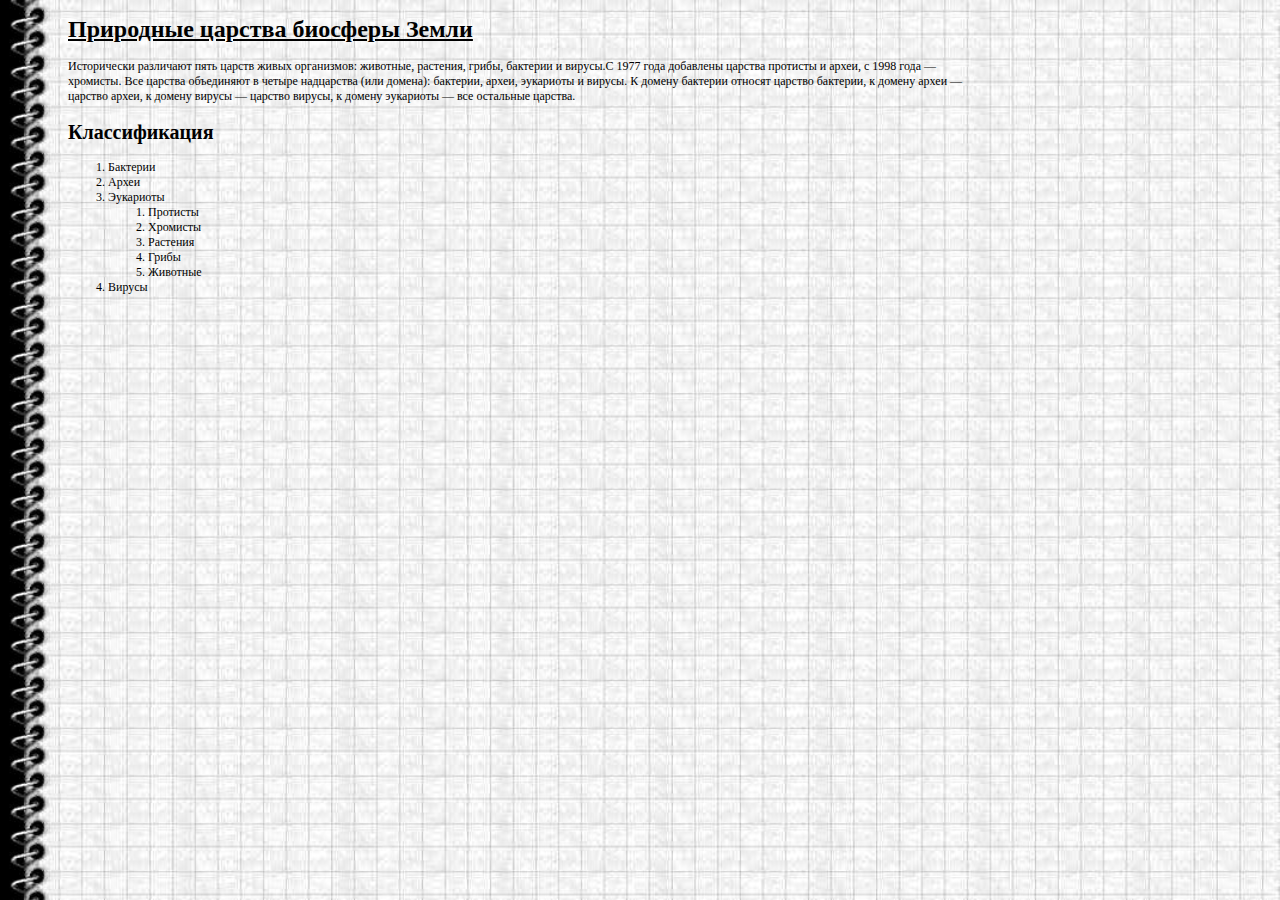
<file: lesson2/index.html>
<!DOCTYPE html>
<html lang="en">
<head>
    <meta charset="UTF-8">
    <HEAD>
 <TITLE>Биосфера - Природные царства</TITLE>
        <link rel="stylesheet" href="css/main1.css">
        <link rel="stylesheet" href="css/main2.css">

 </HEAD>
 <BODY>
    <h1>Природные царства биосферы Земли</h1>
    <p>Исторически различают пять царств живых организмов: животные, растения, грибы, бактерии и вирусы.С 1977 года добавлены царства протисты и археи, с 1998 года — хромисты.
Все царства объединяют в четыре надцарства (или домена): бактерии, археи, эукариоты и вирусы. К домену бактерии относят царство бактерии, к домену археи — царство археи, к домену вирусы — царство вирусы, к домену эукариоты — все остальные царства.
 </p>
    <h2>Классификация</h2>
    <ol>
        <li><a href="bakteri.html">Бактерии</a></li>
        <li><a href="archea.html">Археи</a></li>
        <li>Эукариоты</li>
        <ol>
            <li><a href="Protisti.html">Протисты</a></li>
            <li><a href="Xromisti.html">Хромисты</a></li>
            <li><a href="Plants.html">Растения</a></li>
            <li><a href="Mushrooms.html">Грибы</a></li>
            <li><a href="fauna.html">Животные</a></li>
        </ol>
        <li><a href="Virus.html">Вирусы</a></li>
    </ol>

</BODY>
</HTML>
</file>
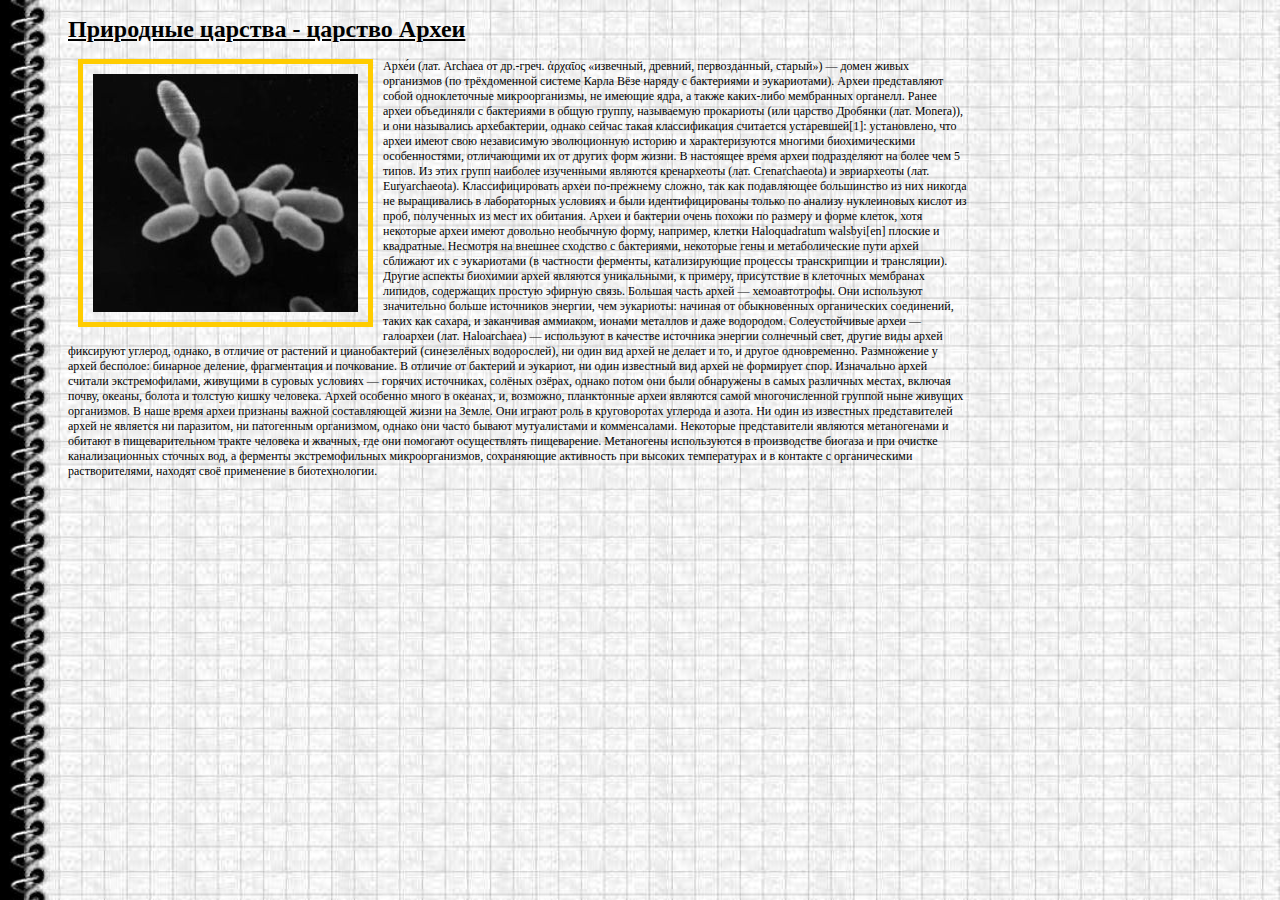
<file: lesson2/archea.html>
<!doctype html>
<html lang="en">
<head>
    <meta charset="UTF-8">
    <meta name="viewport"
          content="width=device-width, user-scalable=no, initial-scale=1.0, maximum-scale=1.0, minimum-scale=1.0">
    <meta http-equiv="X-UA-Compatible" content="ie=edge">
    <link rel="stylesheet" href="css/main1.css">
    <link rel="stylesheet" href="css/main2.css">
    <title>Археи</title>
</head>
<body>
<h1>Природные царства - царство Археи</h1>
    <p><img src="static/archea.jpg" align="left">Архе́и (лат. Archaea от др.-греч. ἀρχαῖος «извечный, древний, первозданный, старый») — домен живых организмов (по трёхдоменной системе Карла Вёзе наряду с бактериями и эукариотами). Археи представляют собой одноклеточные микроорганизмы, не имеющие ядра, а также каких-либо мембранных органелл.
Ранее археи объединяли с бактериями в общую группу, называемую прокариоты (или царство Дробянки (лат. Monera)), и они назывались архебактерии, однако сейчас такая классификация считается устаревшей[1]: установлено, что археи имеют свою независимую эволюционную историю и характеризуются многими биохимическими особенностями, отличающими их от других форм жизни.
В настоящее время археи подразделяют на более чем 5 типов. Из этих групп наиболее изученными являются кренархеоты (лат. Crenarchaeota) и эвриархеоты (лат. Euryarchaeota). Классифицировать археи по-прежнему сложно, так как подавляющее большинство из них никогда не выращивались в лабораторных условиях и были идентифицированы только по анализу нуклеиновых кислот из проб, полученных из мест их обитания.
Археи и бактерии очень похожи по размеру и форме клеток, хотя некоторые археи имеют довольно необычную форму, например, клетки Haloquadratum walsbyi[en] плоские и квадратные. Несмотря на внешнее сходство с бактериями, некоторые гены и метаболические пути архей сближают их с эукариотами (в частности ферменты, катализирующие процессы транскрипции и трансляции). Другие аспекты биохимии архей являются уникальными, к примеру, присутствие в клеточных мембранах липидов, содержащих простую эфирную связь. Большая часть архей — хемоавтотрофы. Они используют значительно больше источников энергии, чем эукариоты: начиная от обыкновенных органических соединений, таких как сахара, и заканчивая аммиаком, ионами металлов и даже водородом. Солеустойчивые археи — галоархеи (лат. Haloarchaea) — используют в качестве источника энергии солнечный свет, другие виды архей фиксируют углерод, однако, в отличие от растений и цианобактерий (синезелёных водорослей), ни один вид архей не делает и то, и другое одновременно. Размножение у архей бесполое: бинарное деление, фрагментация и почкование. В отличие от бактерий и эукариот, ни один известный вид архей не формирует спор.
Изначально архей считали экстремофилами, живущими в суровых условиях — горячих источниках, солёных озёрах, однако потом они были обнаружены в самых различных местах, включая почву, океаны, болота и толстую кишку человека. Архей особенно много в океанах, и, возможно, планктонные археи являются самой многочисленной группой ныне живущих организмов. В наше время археи признаны важной составляющей жизни на Земле. Они играют роль в круговоротах углерода и азота. Ни один из известных представителей архей не является ни паразитом, ни патогенным организмом, однако они часто бывают мутуалистами и комменсалами. Некоторые представители являются метаногенами и обитают в пищеварительном тракте человека и жвачных, где они помогают осуществлять пищеварение. Метаногены используются в производстве биогаза и при очистке канализационных сточных вод, а ферменты экстремофильных микроорганизмов, сохраняющие активность при высоких температурах и в контакте с органическими растворителями, находят своё применение в биотехнологии.
</p>
</body>
</html>
</file>
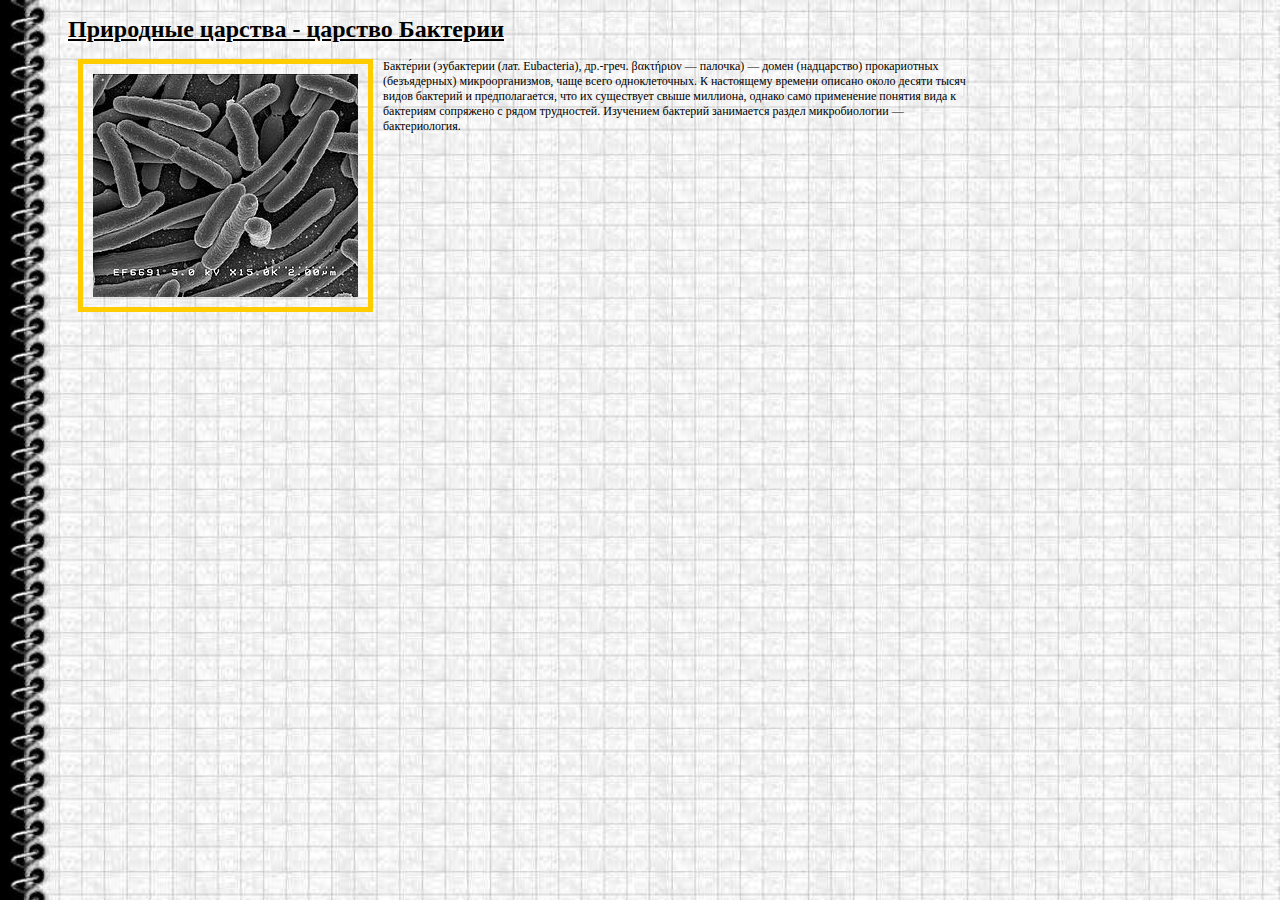
<file: lesson2/bakteri.html>
<!DOCTYPE html>
<html lang="en">
<head>
    <meta charset="UTF-8">
    <title>Бактерии</title>
    <link rel="stylesheet" href="css/main1.css">
    <link rel="stylesheet" href="css/main2.css">
</head>
<body>
<h1>Природные царства - царство Бактерии</h1>
    <p><img src="static/bacteria.jpg" align="left">Бакте́рии (эубактерии (лат. Eubacteria), др.-греч. βακτήριον — палочка) — домен (надцарство) прокариотных (безъядерных) микроорганизмов, чаще всего одноклеточных. К настоящему времени описано около десяти тысяч видов бактерий и предполагается, что их существует свыше миллиона, однако само применение понятия вида к бактериям сопряжено с рядом трудностей.
Изучением бактерий занимается раздел микробиологии — бактериология.</p>
</body>
</html>
</file>
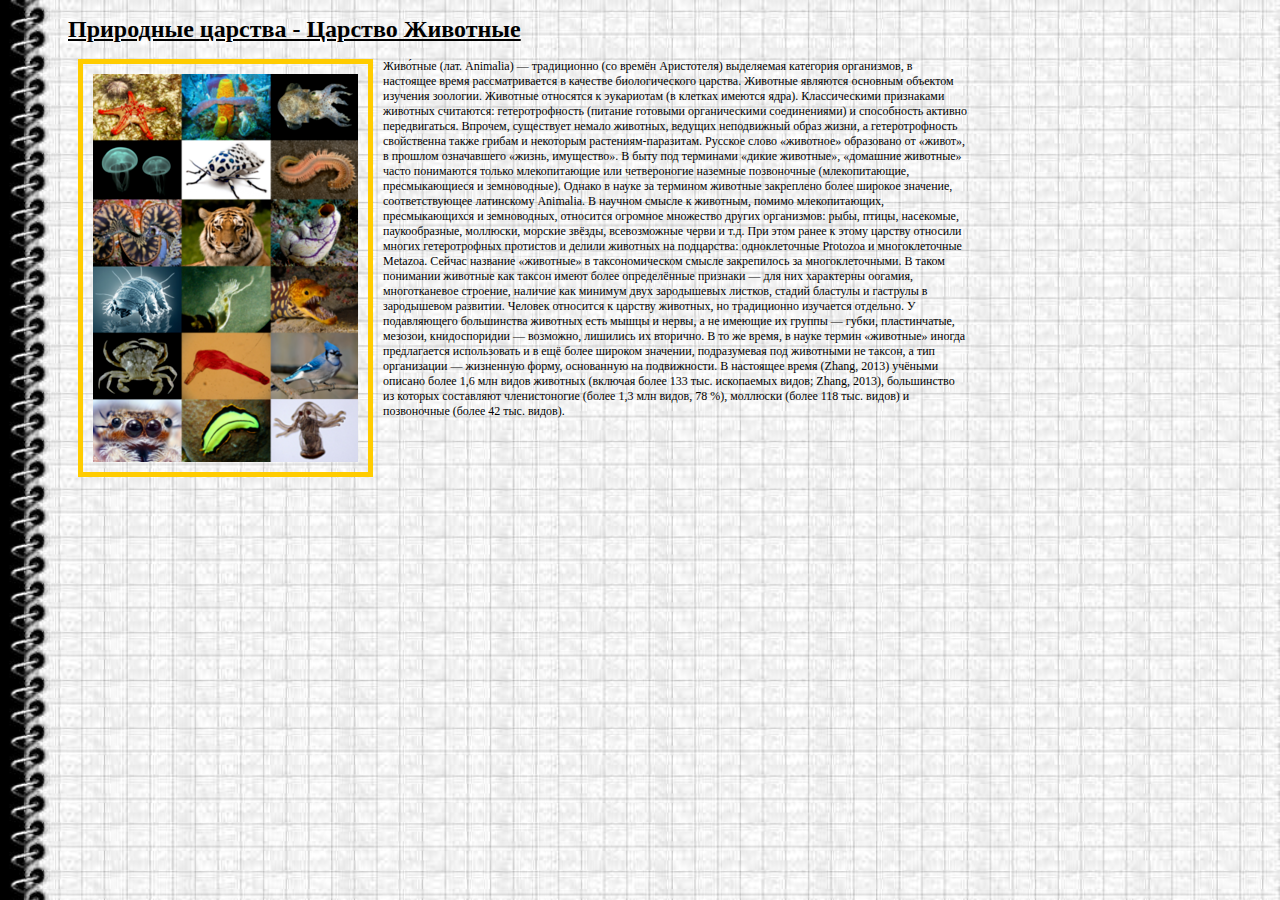
<file: lesson2/fauna.html>
<!DOCTYPE html>
<html lang="en">
<head>
    <meta charset="UTF-8">
    <title>Биосфера - Природные царства - Царство Животные</title>
    <link rel="stylesheet" href="css/main1.css">
    <link rel="stylesheet" href="css/main2.css">
</head>
<body>
    <h1>Природные царства - Царство Животные</h1>
    <p><img src="static/fauna.png" align="left"> Живо́тные (лат. Animalia) — традиционно (со времён Аристотеля) выделяемая категория организмов, в настоящее время рассматривается в качестве биологического царства. Животные являются основным объектом изучения зоологии.
    Животные относятся к эукариотам (в клетках имеются ядра). Классическими признаками животных считаются: гетеротрофность (питание готовыми органическими соединениями) и способность активно передвигаться. Впрочем, существует немало животных, ведущих неподвижный образ жизни, а гетеротрофность свойственна также грибам и некоторым растениям-паразитам.
    Русское слово «животное» образовано от «живот», в прошлом означавшего «жизнь, имущество». В быту под терминами «дикие животные», «домашние животные» часто понимаются только млекопитающие или четвероногие наземные позвоночные (млекопитающие, пресмыкающиеся и земноводные). Однако в науке за термином животные закреплено более широкое значение, соответствующее латинскому Animalia. В научном смысле к животным, помимо млекопитающих, пресмыкающихся и земноводных, относится огромное множество других организмов: рыбы, птицы, насекомые, паукообразные, моллюски, морские звёзды, всевозможные черви и т.д.
    При этом ранее к этому царству относили многих гетеротрофных протистов и делили животных на подцарства: одноклеточные Protozoa и многоклеточные Metazoa. Сейчас название «животные» в таксономическом смысле закрепилось за многоклеточными. В таком понимании животные как таксон имеют более определённые признаки — для них характерны оогамия, многотканевое строение, наличие как минимум двух зародышевых листков, стадий бластулы и гаструлы в зародышевом развитии. Человек относится к царству животных, но традиционно изучается отдельно. У подавляющего большинства животных есть мышцы и нервы, а не имеющие их группы — губки, пластинчатые, мезозои, книдоспоридии — возможно, лишились их вторично.
    В то же время, в науке термин «животные» иногда предлагается использовать и в ещё более широком значении, подразумевая под животными не таксон, а тип организации — жизненную форму, основанную на подвижности.
    В настоящее время (Zhang, 2013) учёными описано более 1,6 млн видов животных (включая более 133 тыс. ископаемых видов; Zhang, 2013), большинство из которых составляют членистоногие (более 1,3 млн видов, 78 %), моллюски (более 118 тыс. видов) и позвоночные (более 42 тыс. видов).
    </p>
</body>
</html>
</file>
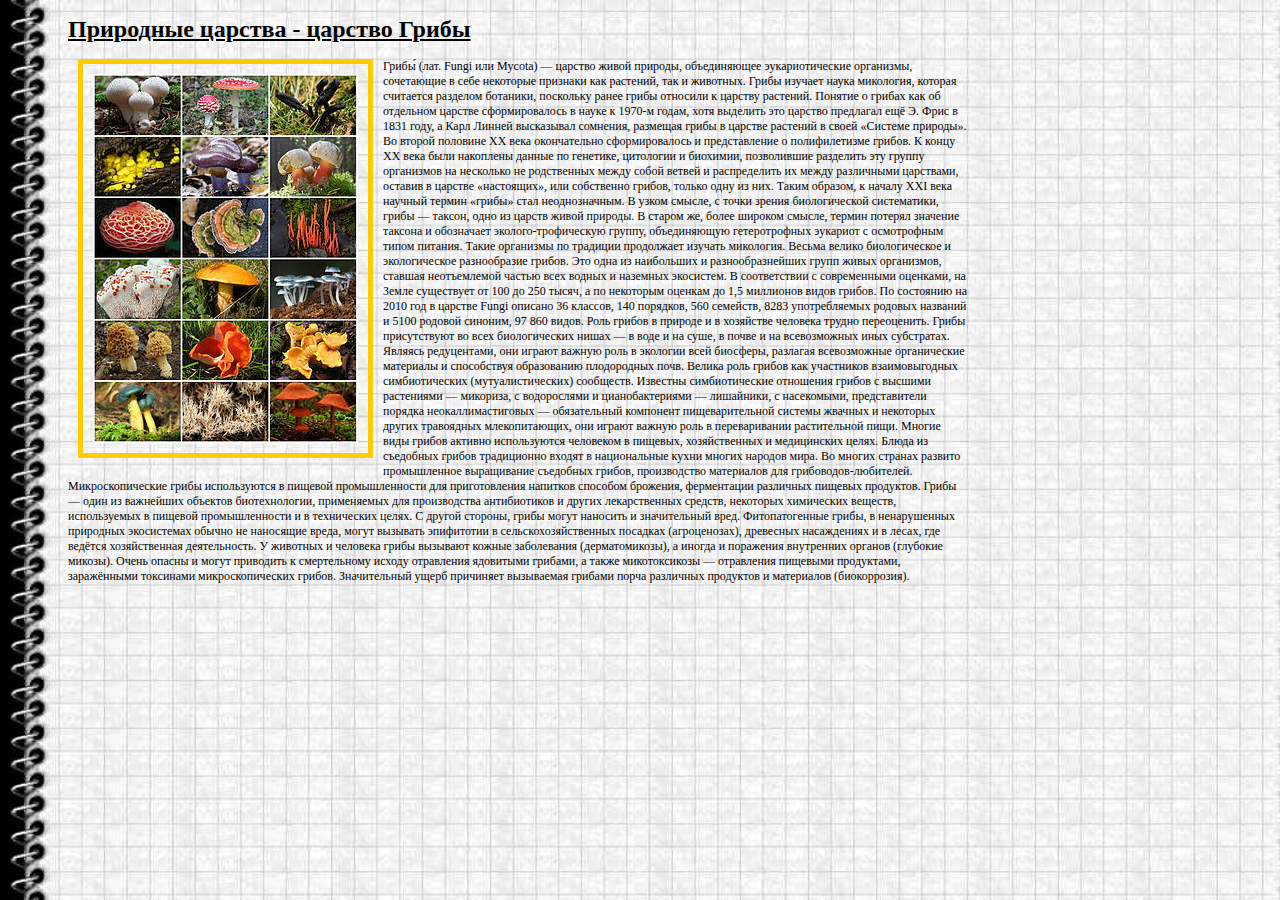
<file: lesson2/Mushrooms.html>
<!doctype html>
<html lang="en">
<head>
    <meta charset="UTF-8">
    <meta name="viewport"
          content="width=device-width, user-scalable=no, initial-scale=1.0, maximum-scale=1.0, minimum-scale=1.0">
    <meta http-equiv="X-UA-Compatible" content="ie=edge">
    <title>Грибы</title>
    <link rel="stylesheet" href="css/main1.css">
    <link rel="stylesheet" href="css/main2.css">
</head>
<body>
<h1>Природные царства - царство Грибы</h1>
    <p><img src="static/fungea.jpg" align="left">Грибы́ (лат. Fungi или Mycota) — царство живой природы, объединяющее эукариотические организмы, сочетающие в себе некоторые признаки как растений, так и животных. Грибы изучает наука микология, которая считается разделом ботаники, поскольку ранее грибы относили к царству растений.
Понятие о грибах как об отдельном царстве сформировалось в науке к 1970-м годам, хотя выделить это царство предлагал ещё Э. Фрис в 1831 году, а Карл Линней высказывал сомнения, размещая грибы в царстве растений в своей «Системе природы». Во второй половине XX века окончательно сформировалось и представление о полифилетизме грибов. К концу XX века были накоплены данные по генетике, цитологии и биохимии, позволившие разделить эту группу организмов на несколько не родственных между собой ветвей и распределить их между различными царствами, оставив в царстве «настоящих», или собственно грибов, только одну из них. Таким образом, к началу XXI века научный термин «грибы» стал неоднозначным.
В узком смысле, с точки зрения биологической систематики, грибы — таксон, одно из царств живой природы. В старом же, более широком смысле, термин потерял значение таксона и обозначает эколого-трофическую группу, объединяющую гетеротрофных эукариот с осмотрофным типом питания. Такие организмы по традиции продолжает изучать микология.
Весьма велико биологическое и экологическое разнообразие грибов. Это одна из наибольших и разнообразнейших групп живых организмов, ставшая неотъемлемой частью всех водных и наземных экосистем. В соответствии с современными оценками, на Земле существует от 100 до 250 тысяч, а по некоторым оценкам до 1,5 миллионов видов грибов. По состоянию на 2010 год в царстве Fungi описано 36 классов, 140 порядков, 560 семейств, 8283 употребляемых родовых названий и 5100 родовой синоним, 97 860 видов.
Роль грибов в природе и в хозяйстве человека трудно переоценить. Грибы присутствуют во всех биологических нишах — в воде и на суше, в почве и на всевозможных иных субстратах. Являясь редуцентами, они играют важную роль в экологии всей биосферы, разлагая всевозможные органические материалы и способствуя образованию плодородных почв. Велика роль грибов как участников взаимовыгодных симбиотических (мутуалистических) сообществ. Известны симбиотические отношения грибов с высшими растениями — микориза, с водорослями и цианобактериями — лишайники, с насекомыми, представители порядка неокаллимастиговых — обязательный компонент пищеварительной системы жвачных и некоторых других травоядных млекопитающих, они играют важную роль в переваривании растительной пищи.
Многие виды грибов активно используются человеком в пищевых, хозяйственных и медицинских целях. Блюда из съедобных грибов традиционно входят в национальные кухни многих народов мира. Во многих странах развито промышленное выращивание съедобных грибов, производство материалов для грибоводов-любителей. Микроскопические грибы используются в пищевой промышленности для приготовления напитков способом брожения, ферментации различных пищевых продуктов. Грибы — один из важнейших объектов биотехнологии, применяемых для производства антибиотиков и других лекарственных средств, некоторых химических веществ, используемых в пищевой промышленности и в технических целях.
С другой стороны, грибы могут наносить и значительный вред. Фитопатогенные грибы, в ненарушенных природных экосистемах обычно не наносящие вреда, могут вызывать эпифитотии в сельскохозяйственных посадках (агроценозах), древесных насаждениях и в лесах, где ведётся хозяйственная деятельность. У животных и человека грибы вызывают кожные заболевания (дерматомикозы), а иногда и поражения внутренних органов (глубокие микозы). Очень опасны и могут приводить к смертельному исходу отравления ядовитыми грибами, а также микотоксикозы — отравления пищевыми продуктами, заражёнными токсинами микроскопических грибов. Значительный ущерб причиняет вызываемая грибами порча различных продуктов и материалов (биокоррозия).
</p>
</body>
</html>
</file>
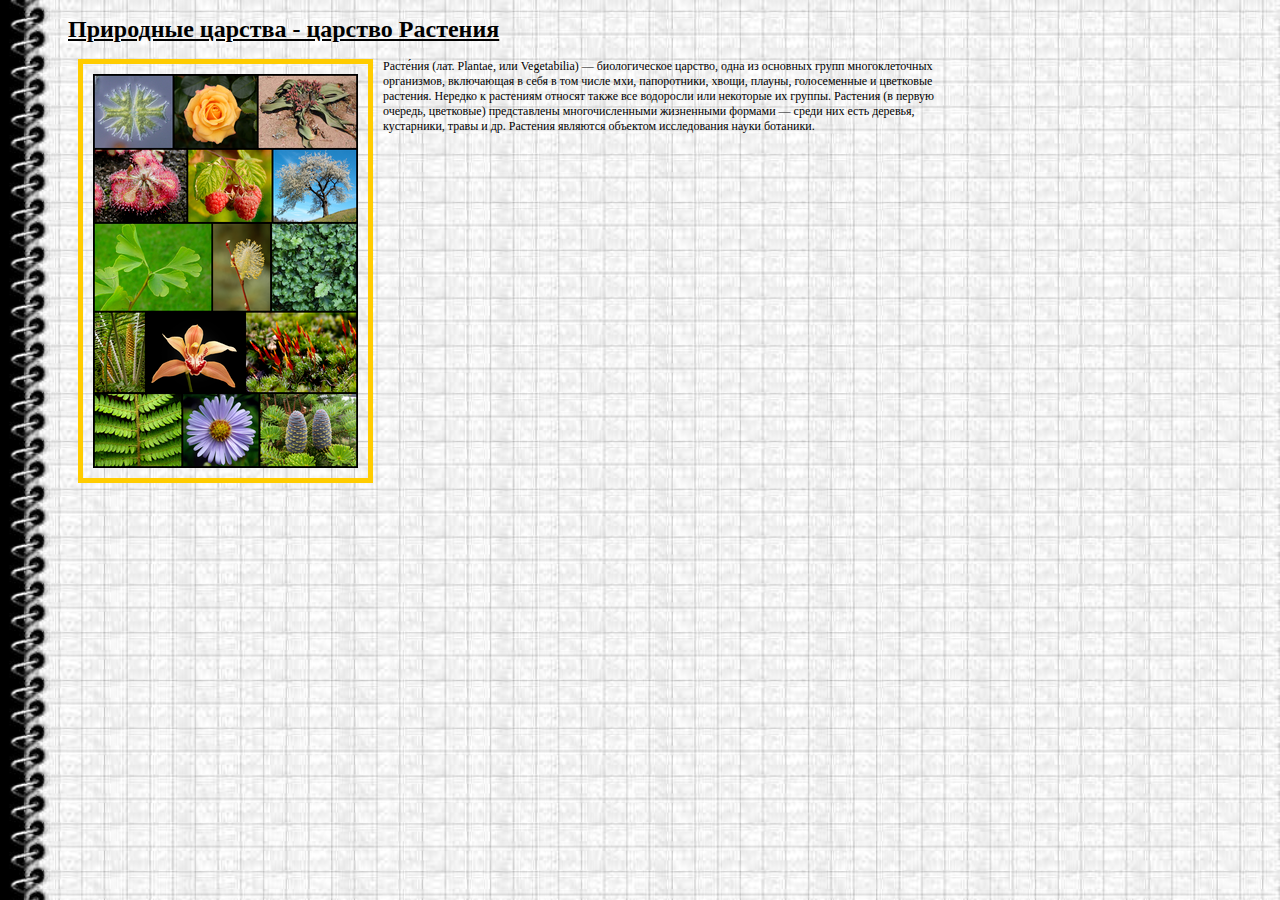
<file: lesson2/Plants.html>
<!doctype html>
<html lang="en">
<head>
    <meta charset="UTF-8">
    <meta name="viewport"
          content="width=device-width, user-scalable=no, initial-scale=1.0, maximum-scale=1.0, minimum-scale=1.0">
    <meta http-equiv="X-UA-Compatible" content="ie=edge">
    <title>Растения</title>
    <link rel="stylesheet" href="css/main1.css">
    <link rel="stylesheet" href="css/main2.css">
</head>
<body>
<h1>Природные царства - царство Растения</h1>
    <p><img src="static/flora.png" align="left">Расте́ния (лат. Plantae, или Vegetabilia) — биологическое царство, одна из основных групп многоклеточных организмов, включающая в себя в том числе мхи, папоротники, хвощи, плауны, голосеменные и цветковые растения. Нередко к растениям относят также все водоросли или некоторые их группы. Растения (в первую очередь, цветковые) представлены многочисленными жизненными формами — среди них есть деревья, кустарники, травы и др.
Растения являются объектом исследования науки ботаники.</p>
</body>
</html>
</file>
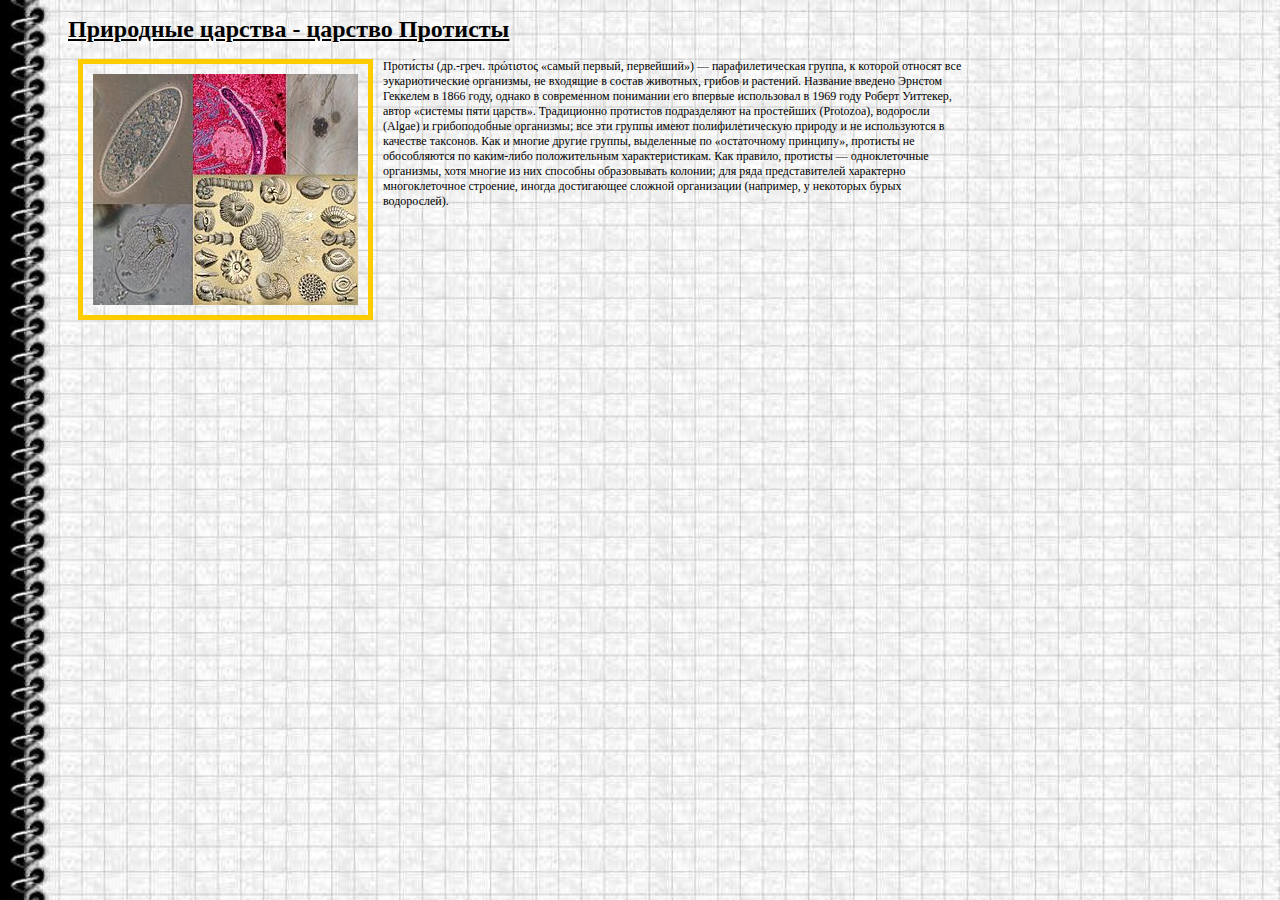
<file: lesson2/Protisti.html>
<!doctype html>
<html lang="en">
<head>
    <meta charset="UTF-8">
    <meta name="viewport"
          content="width=device-width, user-scalable=no, initial-scale=1.0, maximum-scale=1.0, minimum-scale=1.0">
    <meta http-equiv="X-UA-Compatible" content="ie=edge">
    <title>Протисты</title>
    <link rel="stylesheet" href="css/main1.css">
    <link rel="stylesheet" href="css/main2.css">
</head>
<body>
<h1>Природные царства - царство Протисты</h1>
    <p><img src="static/protist.jpg" align="left">Проти́сты (др.-греч. πρώτιστος «самый первый, первейший») — парафилетическая группа, к которой относят все эукариотические организмы, не входящие в состав животных, грибов и растений. Название введено Эрнстом Геккелем в 1866 году, однако в современном понимании его впервые использовал в 1969 году Роберт Уиттекер, автор «системы пяти царств». Традиционно протистов подразделяют на простейших (Protozoa), водоросли (Algae) и грибоподобные организмы; все эти группы имеют полифилетическую природу и не используются в качестве таксонов.
Как и многие другие группы, выделенные по «остаточному принципу», протисты не обособляются по каким-либо положительным характеристикам. Как правило, протисты — одноклеточные организмы, хотя многие из них способны образовывать колонии; для ряда представителей характерно многоклеточное строение, иногда достигающее сложной организации (например, у некоторых бурых водорослей).
</p>
</body>
</html>
</file>
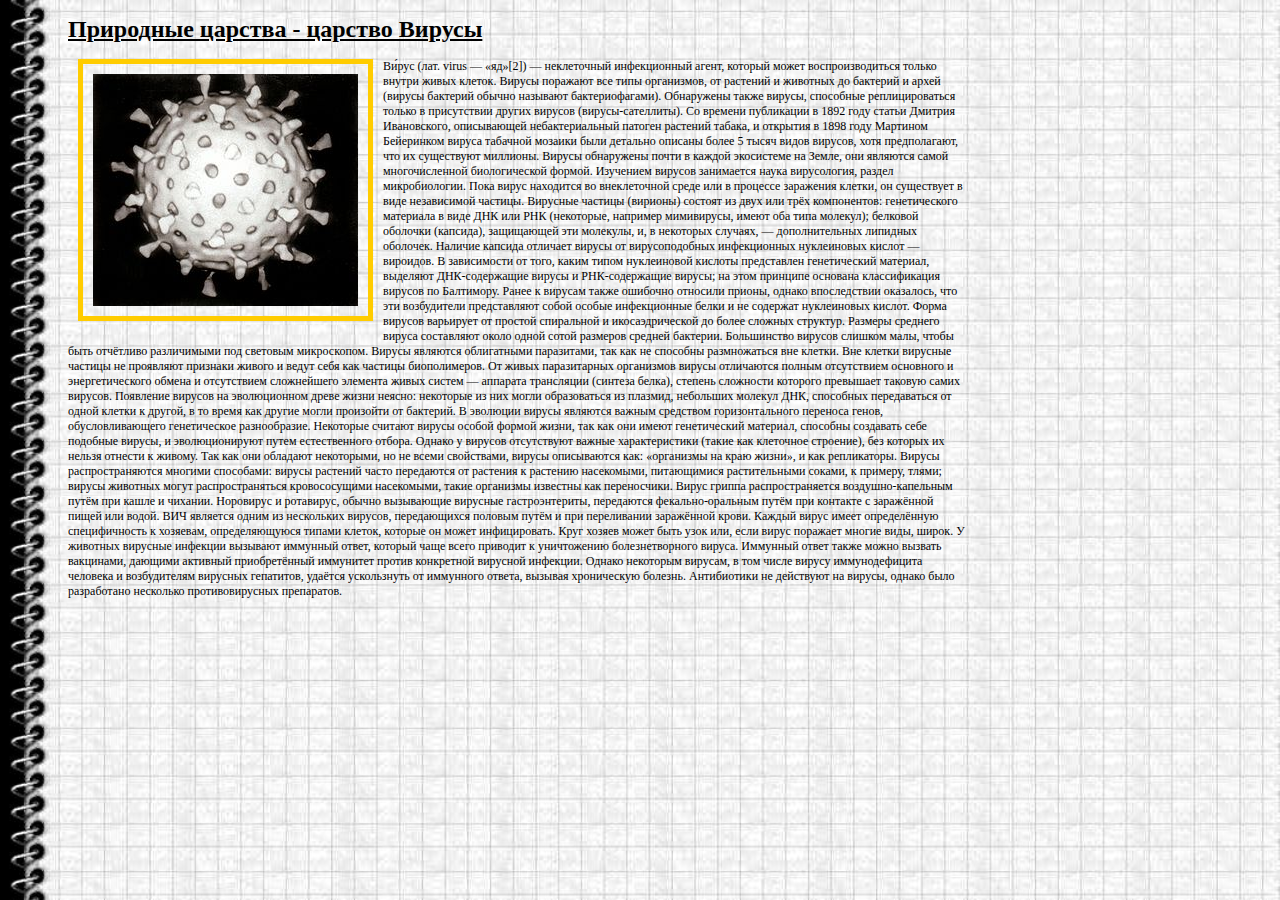
<file: lesson2/Virus.html>
<!doctype html>
<html lang="en">
<head>
    <meta charset="UTF-8">
    <meta name="viewport"
          content="width=device-width, user-scalable=no, initial-scale=1.0, maximum-scale=1.0, minimum-scale=1.0">
    <meta http-equiv="X-UA-Compatible" content="ie=edge">
    <title>Вирусы</title>
    <link rel="stylesheet" href="css/main1.css">
    <link rel="stylesheet" href="css/main2.css">
</head>
<body>
<h1>Природные царства - царство Вирусы</h1>
    <p><img src="static/virus.jpg" align="left">Ви́рус (лат. virus — «яд»[2]) — неклеточный инфекционный агент, который может воспроизводиться только внутри живых клеток. Вирусы поражают все типы организмов, от растений и животных до бактерий и архей (вирусы бактерий обычно называют бактериофагами). Обнаружены также вирусы, способные реплицироваться только в присутствии других вирусов (вирусы-сателлиты).
Со времени публикации в 1892 году статьи Дмитрия Ивановского, описывающей небактериальный патоген растений табака, и открытия в 1898 году Мартином Бейеринком вируса табачной мозаики были детально описаны более 5 тысяч видов вирусов, хотя предполагают, что их существуют миллионы. Вирусы обнаружены почти в каждой экосистеме на Земле, они являются самой многочисленной биологической формой. Изучением вирусов занимается наука вирусология, раздел микробиологии.
Пока вирус находится во внеклеточной среде или в процессе заражения клетки, он существует в виде независимой частицы. Вирусные частицы (вирионы) состоят из двух или трёх компонентов: генетического материала в виде ДНК или РНК (некоторые, например мимивирусы, имеют оба типа молекул); белковой оболочки (капсида), защищающей эти молекулы, и, в некоторых случаях, — дополнительных липидных оболочек. Наличие капсида отличает вирусы от вирусоподобных инфекционных нуклеиновых кислот — вироидов. В зависимости от того, каким типом нуклеиновой кислоты представлен генетический материал, выделяют ДНК-содержащие вирусы и РНК-содержащие вирусы; на этом принципе основана классификация вирусов по Балтимору. Ранее к вирусам также ошибочно относили прионы, однако впоследствии оказалось, что эти возбудители представляют собой особые инфекционные белки и не содержат нуклеиновых кислот. Форма вирусов варьирует от простой спиральной и икосаэдрической до более сложных структур. Размеры среднего вируса составляют около одной сотой размеров средней бактерии. Большинство вирусов слишком малы, чтобы быть отчётливо различимыми под световым микроскопом.
Вирусы являются облигатными паразитами, так как не способны размножаться вне клетки. Вне клетки вирусные частицы не проявляют признаки живого и ведут себя как частицы биополимеров. От живых паразитарных организмов вирусы отличаются полным отсутствием основного и энергетического обмена и отсутствием сложнейшего элемента живых систем — аппарата трансляции (синтеза белка), степень сложности которого превышает таковую самих вирусов.
Появление вирусов на эволюционном древе жизни неясно: некоторые из них могли образоваться из плазмид, небольших молекул ДНК, способных передаваться от одной клетки к другой, в то время как другие могли произойти от бактерий. В эволюции вирусы являются важным средством горизонтального переноса генов, обусловливающего генетическое разнообразие. Некоторые считают вирусы особой формой жизни, так как они имеют генетический материал, способны создавать себе подобные вирусы, и эволюционируют путем естественного отбора. Однако у вирусов отсутствуют важные характеристики (такие как клеточное строение), без которых их нельзя отнести к живому. Так как они обладают некоторыми, но не всеми свойствами, вирусы описываются как: «организмы на краю жизни», и как репликаторы.
Вирусы распространяются многими способами: вирусы растений часто передаются от растения к растению насекомыми, питающимися растительными соками, к примеру, тлями; вирусы животных могут распространяться кровососущими насекомыми, такие организмы известны как переносчики. Вирус гриппа распространяется воздушно-капельным путём при кашле и чихании. Норовирус и ротавирус, обычно вызывающие вирусные гастроэнтериты, передаются фекально-оральным путём при контакте с заражённой пищей или водой. ВИЧ является одним из нескольких вирусов, передающихся половым путём и при переливании заражённой крови. Каждый вирус имеет определённую специфичность к хозяевам, определяющуюся типами клеток, которые он может инфицировать. Круг хозяев может быть узок или, если вирус поражает многие виды, широк.
У животных вирусные инфекции вызывают иммунный ответ, который чаще всего приводит к уничтожению болезнетворного вируса. Иммунный ответ также можно вызвать вакцинами, дающими активный приобретённый иммунитет против конкретной вирусной инфекции. Однако некоторым вирусам, в том числе вирусу иммунодефицита человека и возбудителям вирусных гепатитов, удаётся ускользнуть от иммунного ответа, вызывая хроническую болезнь. Антибиотики не действуют на вирусы, однако было разработано несколько противовирусных препаратов.
</p>
</body>
</html>
</file>
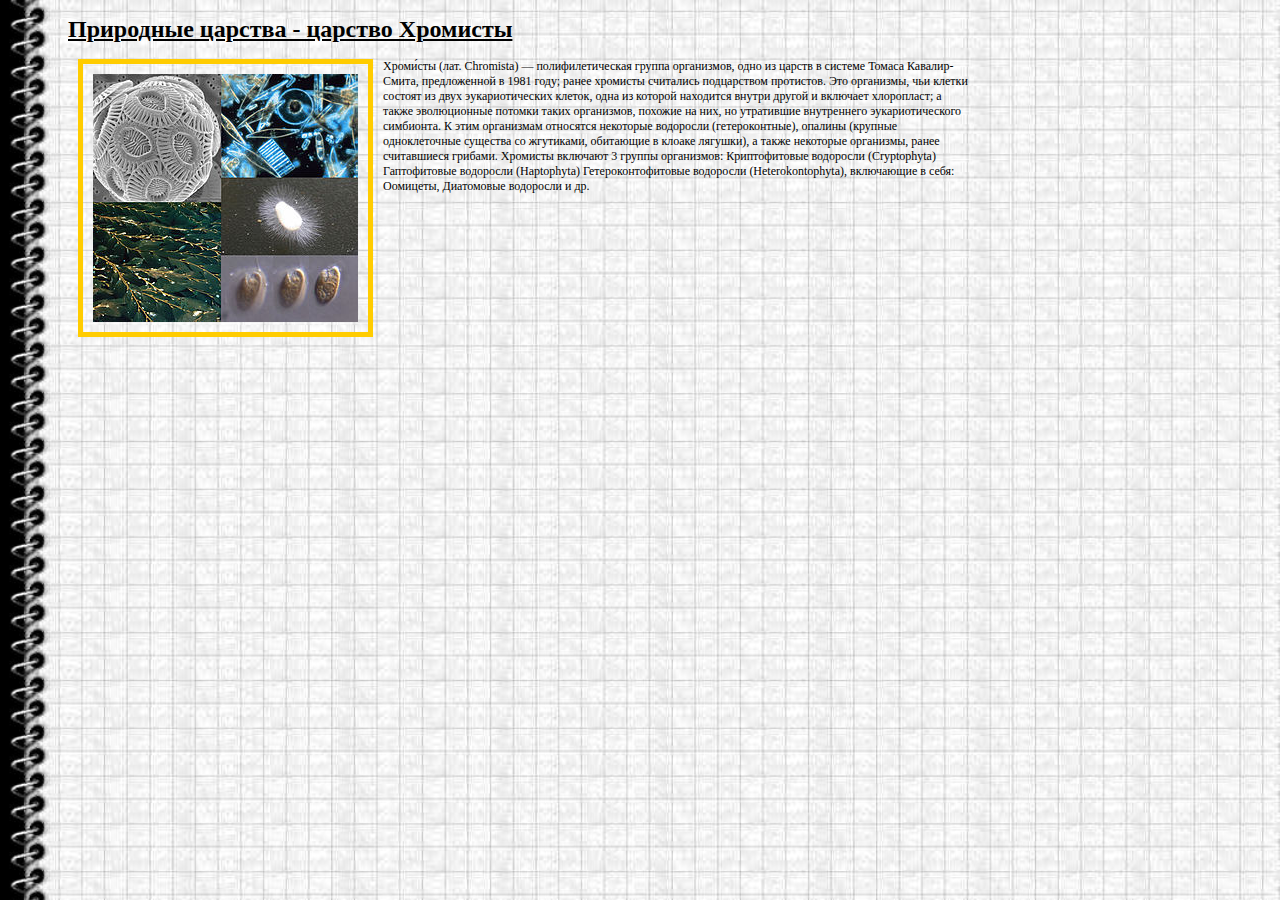
<file: lesson2/Xromisti.html>
<!doctype html>
<html lang="en">
<head>
    <meta charset="UTF-8">
    <meta name="viewport"
          content="width=device-width, user-scalable=no, initial-scale=1.0, maximum-scale=1.0, minimum-scale=1.0">
    <meta http-equiv="X-UA-Compatible" content="ie=edge">
    <title>Хромисты</title>
    <link rel="stylesheet" href="css/main1.css">
    <link rel="stylesheet" href="css/main2.css">
</head>
<body>
<h1>Природные царства - царство Хромисты</h1>
    <p><img src="static/chromist.jpg" align="left">Хроми́сты (лат. Chromista) — полифилетическая группа организмов, одно из царств в системе Томаса Кавалир-Смита, предложенной в 1981 году; ранее хромисты считались подцарством протистов.
Это организмы, чьи клетки состоят из двух эукариотических клеток, одна из которой находится внутри другой и включает хлоропласт; а также эволюционные потомки таких организмов, похожие на них, но утратившие внутреннего эукариотического симбионта. К этим организмам относятся некоторые водоросли (гетероконтные), опалины (крупные одноклеточные существа со жгутиками, обитающие в клоаке лягушки), а также некоторые организмы, ранее считавшиеся грибами.
Хромисты включают 3 группы организмов:
Криптофитовые водоросли (Cryptophyta)
Гаптофитовые водоросли (Haptophyta)
Гетероконтофитовые водоросли (Heterokontophyta), включающие в себя: Оомицеты, Диатомовые водоросли и др.
</p>
</body>
</html>
</file>
<file: lesson2/css/main1.css>
body{
    background-image:url("../static/background.jpg");
    padding-left: 60px;
    background-size: 100%
}
h1{
    font-family:"Arial";
    font-size: 24px;
    text-decoration-line:underline;

}
P, Ol{
    font-family: "Times New Roman";
    font-size: 12px;

}
a{
    color:blue;
}
aside a{
    transition: transform .100s ease;
}
a : visited{
    color:#900000;
}
IMG{
    border:1px solid#000000;
    padding: 10px;
    margin: 10px;
    margin-top: 0px;
}
</file>
<file: lesson2/css/main2.css>
body {
    width: 900px
}
body {
  background-color: #FFFFCC;
}
h1 {
    font-size: 24px;
    font-family: "Times New Roman";
}
h2 {
    font-size: 20px;
    font-family: "Times New Roman";
}
p{
    font-size: 12px;
    font-family: "Century Gothic";
}
IMG{
    border:5px solid#FFCC00;
    padding: 10px;
    margin: 10px;
    margin-top: 0px;
}
a {
   color: black;
   text-decoration:none;
}
a:visited {
   color:#002000;
}
a:hover {
 color: green;
 text-decoration:underline;
}
</file>
